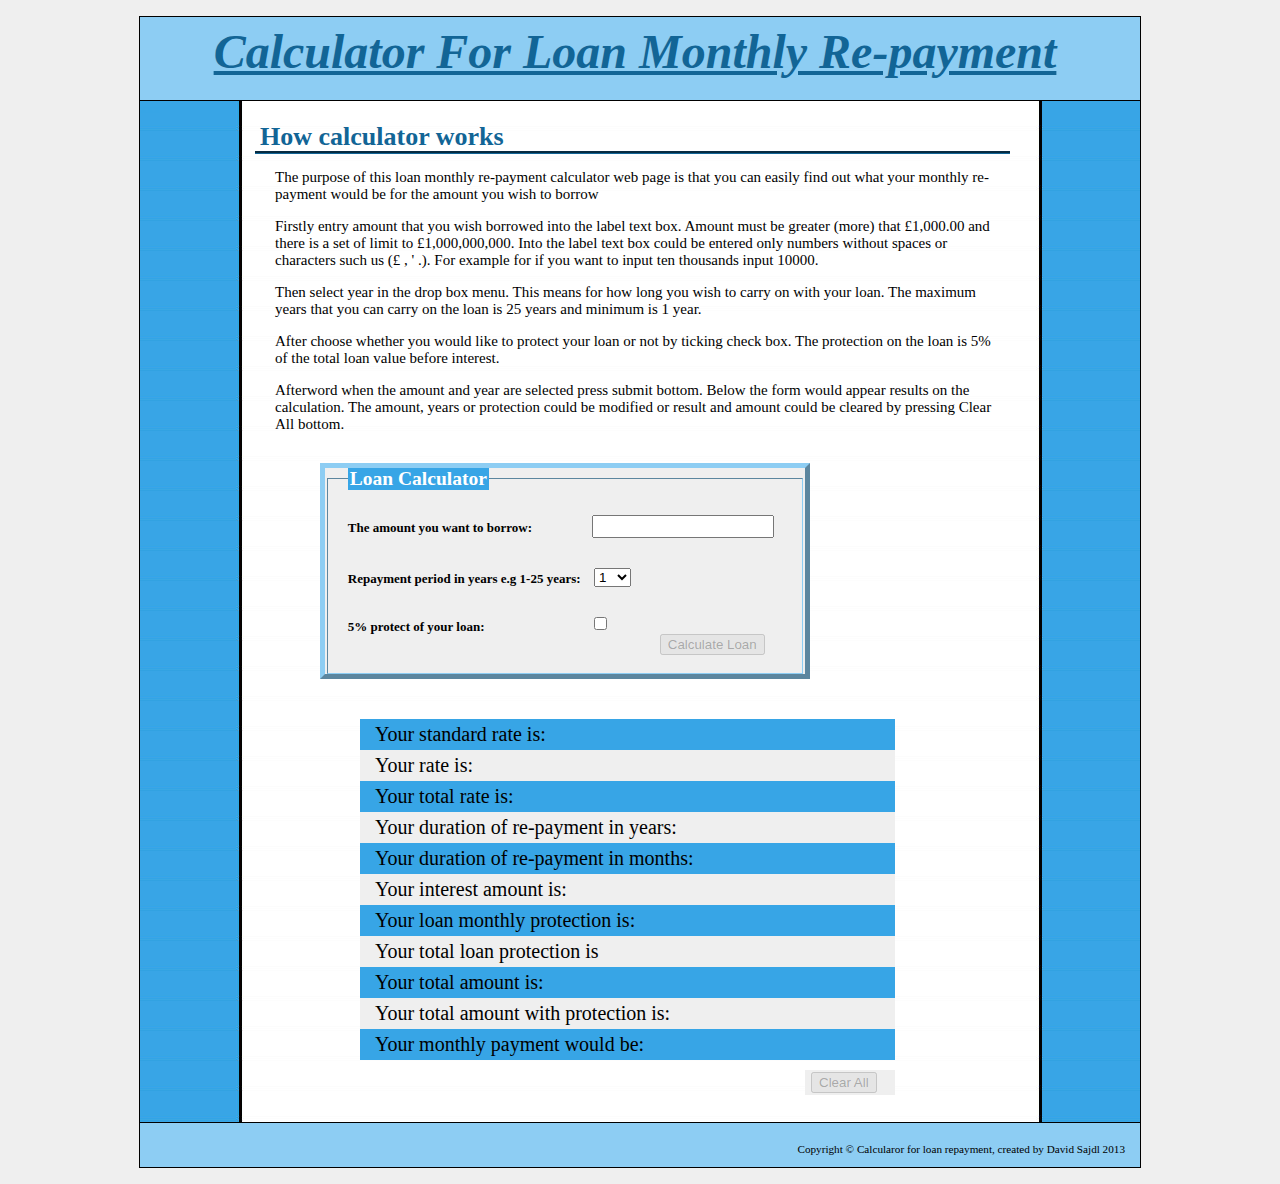
<file: jvtma/index.html>
<!-- those two lines are document type declaration, which is technical standards for HTML-->
<!DOCTYPE HTML PUBLIC "-//W3C//DTD HTML 4.01 Transitional//EN"
            "http://www.w3.org/TR/html4/loose.dtd">
	<head> <!-- main structure for HTML-->
		<title>Calculator for loan repayment</title> <!-- title discription of the page -->
		<link rel="stylesheet" type="text/css" href="css/calculator.css" > <!-- This code links page with CSS call BB_house.css -->
		<meta http-equiv="Content-Type" content="text/html; charset=utf-8" >
		<script type="text/javascript" src="include/calculator.js"></script>
	</head>

	<body> <!-- main structure for HTML-->
		<div id="main"> <!-- Div main page-->
				<!-- header -->
				<div id="header">
					<h1>Calculator For Loan Monthly Re-payment</h1> <!-- H1 main heading -->
				</div>
				<!-- Main content (Text)  of the page -->
			<div id="content">
				<!-- Left column-->
				<div id="leftcol">
				<div class="left">xxx</div>
				</div>
				<!--Main container-->
				<div id="midcol">
					<!-- sub-heading h2 -->
					<h2>How calculator works</h2>
					<div class="inText">
						<p>The purpose of this loan monthly re-payment calculator web page is that you can easily find out what your monthly re-payment would be for the amount you wish to borrow</p>
						<p>Firstly entry amount that you wish borrowed into the label text box. Amount must be greater (more) that &#163;1,000.00 and there is a set of limit to &#163;1,000,000,000. Into the label text box could be entered only numbers without spaces or characters such us (&#163; , ' .). For example for if you want to input ten thousands input 10000.</p>
						<p>Then select year in the drop box menu. This means for how long you wish to carry on with your loan. The maximum years that you can carry on the loan is 25 years and minimum is 1 year.</p>
						<p>After choose whether you would like to protect your loan or not by ticking check box. The protection on the loan is 5&#37; of the total loan value before interest.</p>
						<p>Afterword when the amount and year are selected press submit bottom. Below the form would appear results on the calculation. The amount, years or protection could be modified or result and amount could be cleared by pressing Clear All bottom.</p>
					</div>
					
					<!-- form for inputing amount, select year and check protection -->
					<form name="userForm" action="?" id="frm1" >
						<fieldset id="personal">
							<legend> Loan Calculator </legend>
							<div class="isSmaller"><span id="smaller">X</span></div>
							<label>The amount you want to borrow:</label><input type="text" id="EnterYourAmount" name="loanAmount" maxlength="11" onkeyup="getValues();"> <span id="error"></span>
							<div class="worningMessage"><span id="worningMessage2">x</span></div>
							<label>Repayment period in years e.g 1-25 years:</label>
								<select id="years" name="yearsDropDown">
									<option>1</option>
									<option>2</option>
									<option>3</option>
									<option>4</option>
									<option>5</option>
									<option>6</option>
									<option>7</option>
									<option>8</option>
									<option>9</option>
									<option>10</option>
									<option>11</option>
									<option>12</option>
									<option>13</option>
									<option>14</option>
									<option>15</option>
									<option>16</option>
									<option>17</option>
									<option>18</option>
									<option>19</option>
									<option>20</option>
									<option>21</option>
									<option>22</option>
									<option>23</option>
									<option>24</option>
									<option>25</option>
								</select>
							<div class="chBox">
								<label>5&#37; protect of your loan:</label><input id="insurence" type="checkbox" >
							</div>
							<div id="button">
								<input type="button" value="Calculate Loan" id="disable" onClick="getSum()" >
							</div>
						</fieldset>
					</form >
						<!-- result -->
						<div class="baseRate">Your standard rate is: <span id="baseRate2" class="baseRate3"></span></div>
						<div class="rate">Your rate is: <span id="rate2" class="rate3"></span></div>
						<div class="totalRate">Your total rate is: <span id="totalRate2" class="totalRate3"></span></div>
						<div class="yearPayment">Your duration of re&#45;payment in years: <span id="yearPayment2" class="yearPayment3"></span></div>
						<div class="monthPayment">Your duration of re&#45;payment in months:<span id="monthPayment2" class="monthPayment3"></span></div>
						<div class="monthlyInterest">Your interest amount is: <span id="monthlyInterest2" class="monthlyInterest3"></span></div>
						<div class="protection">Your loan monthly protection is: <span id="protection2" class="protection3"></span></div>
						<div class="totalProtection">Your total loan protection is <span id="totalProtection2" class="totalProtection3"></span></div>
						<div class="totalSum">Your total amount is: <span id="totalSum2" class="totalSum3"></span></div>
						<div class="totalSumWithPrt">Your total amount with protection is: <span id="totalSumWithPrt2" class="totalSumWithPrt3"></span></div>
						<div class="monthlyPayment">Your monthly payment would be: <span id="monthlyPayment2" class="monthlyPayment3"></span></div>
						<!--clear bottom -->
						<div class="clear">
							<input type="button" id="Clearbtn" value="Clear All" onClick="getClear()" >
						</div>
				</div>
				<!-- right column-->
				<div id="rightcol">
				</div>
			</div>
				<!-- Footer-->
			<div id="footer">
				<p>Copyright &#169; Calcularor for loan repayment, created by David Sajdl 2013</p>
			</div>
		</div>
	</body>
</html>
</file>
<file: jvtma/css/calculator.css>
/* 
CSS file for index.html
Created by David Sajdl
Date: 14/02/2013
for Javascript TMA
userName: dsajdl01
Tutor name: Dionisis Dimakopoulos 
*/

/* gets background to page */ 
body
{
	background: #efefef;
}
/* main container */
#main{ 
	width: 1000px;
	border: 1.5px solid #000000; 
	margin:1em auto;
}
/* header */
#header{
	background: #8dcdf3;
	padding: 0px 10px 0.5px 0px;
	margin: -32px 0px -1px 0px;
	border-bottom: 2px solid #000000;
}
/* main contenet give image to background as three column */
#content{
	background:url(../image/threeColumns.jpg);
	overflow: hidden;
	padding-bottom: 2em;
	font-size: small
	}
/* left column*/
#leftcol{
	float:left;
	width: 10%;
	color: #37a5e6;
}
/* middle column*/
#midcol{
	float:left;
	width: 80%;
}
/*right column*/
#rightcol{ 
	float: left;
	width: 10%;
}
/*footer*/
#footer{
	background: #8dcdf3;
	text-align:right;
	clear:both;
	font-size: 0.7em;
	border-top: 1px solid #000000;
	padding: 8px 0px 1px 0px;
}
/*heading of the page h1*/
h1{	
	text-align: Center;
	text-decoration: underline;
	color: #126596;
	font-size: 3em;
	font-style: italic;
	 padding-top: 7px;
	margin-bottom: 20px
}
/*sub heading h2 */
h2
{
	color: #126596;
	font-size: 2em;
	margin-left: 20px;
}
.inText
{
  border-top: 3px groove #126596;
  margin: -23px 30px 30px 15px;
  font-size: 15px;
}
p{
	color: #000000;
	margin-left: 20px;
	margin-right: 15px
}
/* deal with form and data input*/
#EnterYourAmount
{
	padding: 2px 0px 2px 1px;
	margin:  0px 0px 0px 50px;
}
#personal{
	border:1px inset #8dcdf3;
	font-weight:bold;
}
#personal label{
	margin: 10px;
	font-size:100%;
	padding-top:.2em;
}
#button
{
	padding: 0px 0px 10px 322px;
}
legend
{
	color: #ffffff;
	background: #37a5e6;
	margin-left: 10px;
	font-size: 1.5em;
}
.chBox
{
	margin-top: 30px;
}
#insurence
{
  	padding: 2px 0px 2px 1px;
	margin:  0px 0px 0px 100px;
}
form
{
  border:5px outset #8dcdf3;
  margin: 1px 230px 40px 80px;
  background: #efefef;
}
#EnterYourAmount:focus
{
	background-color:#8dcdf3;
}
.isSmaller
{
	color: #efefef;
	padding-left: 80px;
	margin-bottom: 5px;
}
.worningMessage
{
	color: #efefef;
	padding-left: 120px;
	margin-top: 1px;
	padding-bottom: 13px;
}
/*deal with outcome result gives grey white and blue strips */
.baseRate{
  	background-color:  #37a5e6;
  	padding: 4px 10px 4px 15px;
  	margin-left: 120px;
  	margin-right: 145px;	
  	font-size: 20px;
  	color: #000000;
}
.baseRate3
{
  float: right;
  padding-right: 20px;
  font-style: italic;
}
.rate{
  	background-color:  #efefef;
  	padding: 4px 10px 4px 15px;
  	margin-left: 120px;
  	margin-right: 145px;	
  	font-size: 20px;
  	color: #000000;	
	}

.rate3
{
  float: right;
  padding-right: 20px;
  font-style: italic;
}

.totalRate{
  	background-color:  #37a5e6;
  	padding: 4px 10px 4px 15px;
  	margin-left: 120px;
  	margin-right: 145px;	
  	font-size: 20px;
  	color: #000000;
}
.totalRate3
{
  float: right;
  padding-right: 20px;
  font-style: italic;
}
.yearPayment{
  	background-color:  #efefef;
  	padding: 4px 10px 4px 15px;
  	margin-left: 120px;
  	margin-right: 145px;	
  	font-size: 20px;
  	color: #000000;
}
.yearPayment3
{
  float: right;
  padding-right: 20px;
  font-style: italic;
}
.monthPayment
{
	background-color:  #37a5e6;
  	padding:4px 10px 4px 15px;
  	margin-left: 120px;
  	margin-right: 145px;	
  	font-size: 20px;
  	color: #000000;
}
.monthPayment3
{
	float: right;
	padding-right: 20px;
	font-style: italic;
}
.monthlyInterest{
  	background-color:  #efefef;
  	padding: 4px 10px 4px 15px;
  	margin-left: 120px;
  	margin-right: 145px;	
  	font-size: 20px;
  	color: #000000;
}
.monthlyInterest3
{
  float: right;
  padding-right: 20px;
  font-style: italic;
}
.protection{
  	background-color:  #37a5e6;
  	padding: 4px 10px 4px 15px;
  	margin-left: 120px;
  	margin-right: 145px;	
  	font-size: 20px;
  	color: #000000;
}
.protection3
{
  float: right;
  padding-right: 20px;
  font-style: italic;
}
.totalProtection
{
	background-color:  #efefef;
  	padding: 4px 10px 4px 15px;
  	margin-left: 120px;
  	margin-right: 145px;	
  	font-size: 20px;
  	color: #000000;
}
.totalProtection3
{
	float: right;
	padding-right: 20px;
	font-style: italic;
}
.totalSum{
  	background-color:  #37a5e6;
  	padding: 4px 10px 4px 15px;
  	margin-left: 120px;
  	margin-right: 145px;	
  	font-size: 20px;
  	color: #000000;
}
.totalSum3
{
  float: right;
  padding-right: 20px;
  font-style: italic;
}
.totalSumWithPrt
{
	background-color:  #efefef;
  	padding: 4px 10px 4px 15px;
  	margin-left: 120px;
  	margin-right: 145px;	
  	font-size: 20px;
  	color: #000000;
}
.totalSumWithPrt3
{
	float: right;
	padding-right: 20px;
	font-style: italic;
}
.monthlyPayment{
  	background-color:  #37a5e6;
  	padding: 4px 10px 4px 15px;
  	margin-left: 120px;
  	margin-right: 145px;	
  	font-size: 20px;
  	color: #000000;
}
.monthlyPayment3
{
  float: right;
  padding-right: 20px;
  font-style: italic;
}
/* deals with clear all button*/
.clear
{
  margin: 10px 145px 1px 565px;
  background: #efefef;
  padding: 2px 6px 2px 6px;
}
</file>
